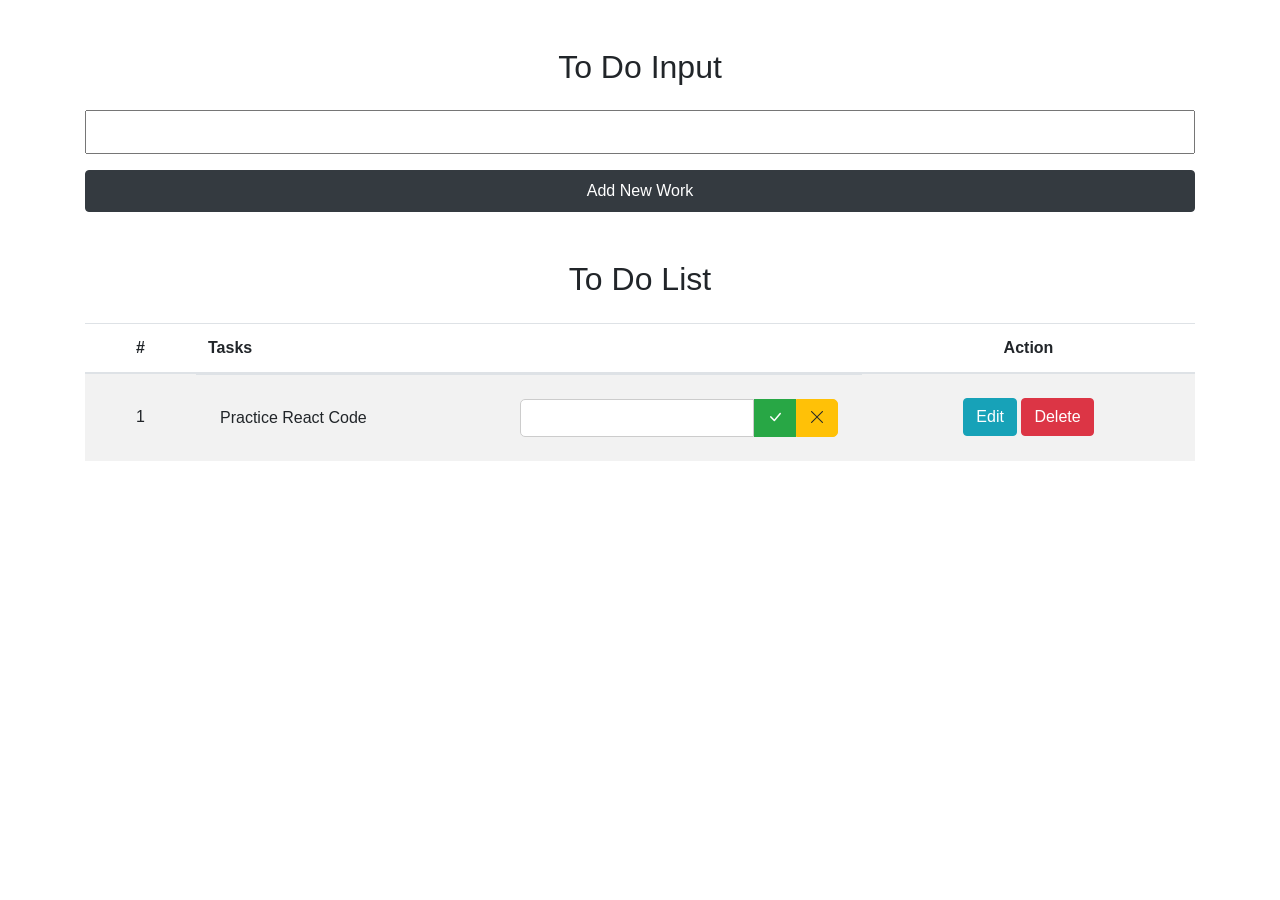
<file: src/layout.html>
<!doctype html>
<html lang="en">
  <head>
    <title>Title</title>
    <!-- Required meta tags -->
    <meta charset="utf-8">
    <meta name="viewport" content="width=device-width, initial-scale=1, shrink-to-fit=no">

    <!-- Bootstrap CSS -->
    <link rel="stylesheet" href="https://stackpath.bootstrapcdn.com/bootstrap/4.3.1/css/bootstrap.min.css" integrity="sha384-ggOyR0iXCbMQv3Xipma34MD+dH/1fQ784/j6cY/iJTQUOhcWr7x9JvoRxT2MZw1T" crossorigin="anonymous">
    <link rel="stylesheet" href="https://cdn.jsdelivr.net/npm/bootstrap-icons@1.10.3/font/bootstrap-icons.css">
    <link rel="stylesheet" href="/src/layout.css">
  </head>
  <body>
      <div class="container">
        <form class="todo-input-box py-xl-5">
            <h2 class="todo-input-title text-center mb-4">To Do Input</h2>
            <input class="todo-input w-100 mb-3 px-4 py-2" type="text" name="" id="">
            <button class="btn btn-dark w-100 py-2">Add New Work</button>
        </form>
        <div class="todo-list-box">
          <h2 class="to-do-list-title text-center mb-4">To Do List</h2>
          <table class="todo-list w-100 table table-striped table-hover align-middle">
            <thead>
              <tr class="text-center">
                <th>#</th>
                <th class="text-left">Tasks</th>
                <th>Action</th>
              </tr>
            </thead>
            <tbody>
              <tr class="todo-item text-center">
                <td width="10%">1</td>
                <td width="60%" class="text-left d-flex justify-content-between align-items-center w-100 p-4">
                  <span>Practice React Code</span> 
                  <div class="todo-edit-task d-flex">
                    <input type="text" name="" value="" class="">
                    <button class="btn btn-success"><i class="bi bi-check-lg"></i></button>
                    <button class="btn btn-warning"><i class="bi bi-x-lg"></i></button>
                  </div>
                </td>
                <td width="30%">
                  <button class="btn btn-info">Edit</button>
                  <button class="btn btn-danger">Delete</button>
                </td>
              </tr>
            </tbody>
          </table>
        </div>
      </div>
    <!-- Optional JavaScript -->
    <!-- jQuery first, then Popper.js, then Bootstrap JS -->
    <script src="https://code.jquery.com/jquery-3.3.1.slim.min.js" integrity="sha384-q8i/X+965DzO0rT7abK41JStQIAqVgRVzpbzo5smXKp4YfRvH+8abtTE1Pi6jizo" crossorigin="anonymous"></script>
    <script src="https://cdnjs.cloudflare.com/ajax/libs/popper.js/1.14.7/umd/popper.min.js" integrity="sha384-UO2eT0CpHqdSJQ6hJty5KVphtPhzWj9WO1clHTMGa3JDZwrnQq4sF86dIHNDz0W1" crossorigin="anonymous"></script>
    <script src="https://stackpath.bootstrapcdn.com/bootstrap/4.3.1/js/bootstrap.min.js" integrity="sha384-JjSmVgyd0p3pXB1rRibZUAYoIIy6OrQ6VrjIEaFf/nJGzIxFDsf4x0xIM+B07jRM" crossorigin="anonymous"></script>
  </body>
</html>
</file>
<file: src/layout.css>
.table td {
    vertical-align: middle;
}

.todo-edit-task input {
    border-radius: 0;
    border-top-left-radius: 5px;
    border-bottom-left-radius: 5px;
    border: 1px solid #ccc;
    outline: none;
    padding: 4px 16px;
}

.todo-edit-task .btn-warning,
.todo-edit-task .btn-success {
    border-radius: 0;
}

.todo-edit-task .btn-success:focus,
.todo-edit-task .btn-warning:focus {
    box-shadow: none;
}

.todo-edit-task .btn-warning {
    border-bottom-right-radius: 5px;
    border-top-right-radius: 5px;
}

.todo-edit-task {
    transition: all ease 0.6s;
    position: relative;
}

.isEdit {
    transform: translate(0);
    opacity: 1;
    z-index: 0;
}

.isNonEdit {
    transform: translate(100%);
    opacity: 0;
    z-index: -1;
}
</file>
